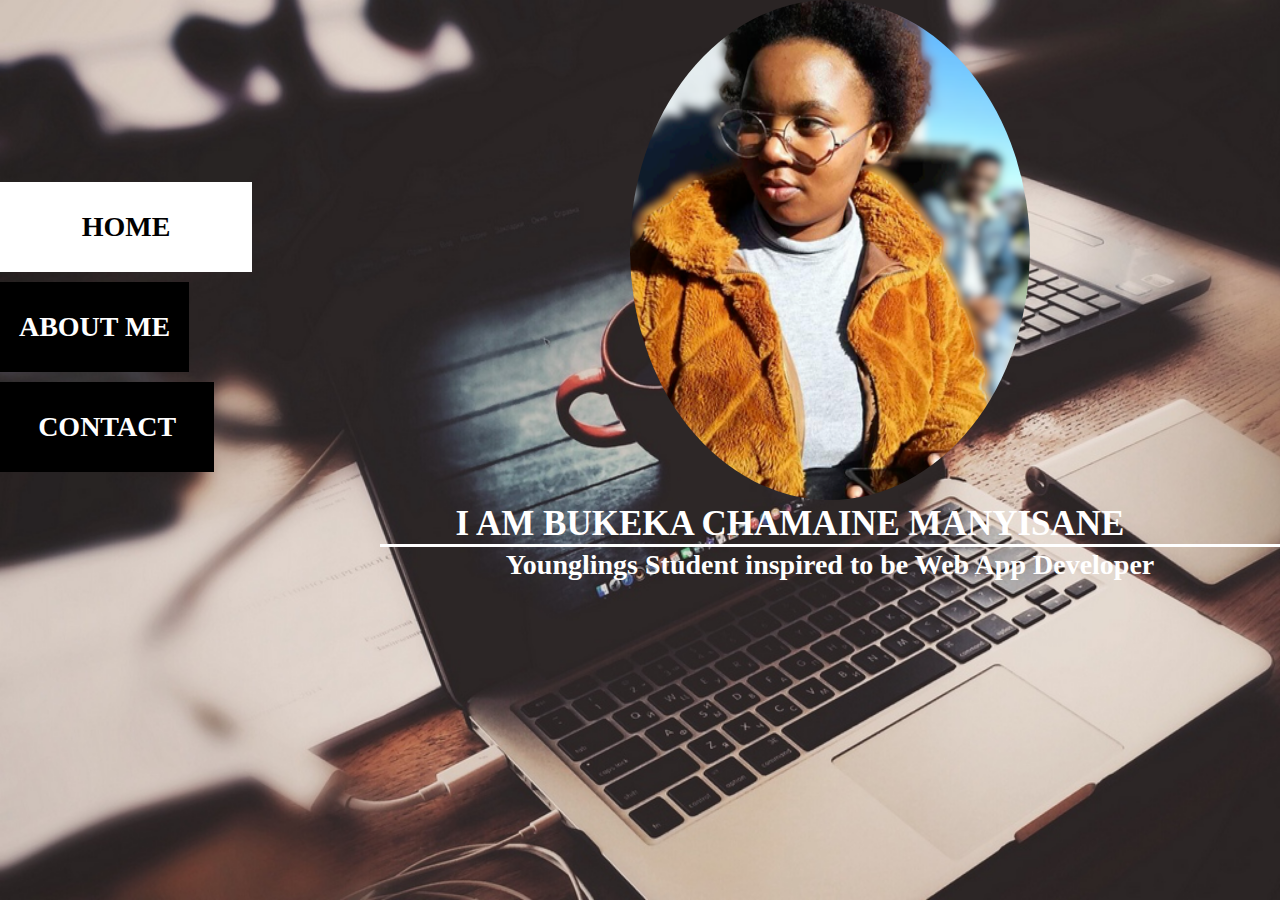
<file: index.html>
<!DOCTYPE html>
<html>
    <head>
        <meta charset="UTF-8">
        <meta name="viewport" content="width=device-width,initial-scale=1.0">
        <meta http-equiv="X-UA-Compatible" content="ie-edge">
        <title>Charmaine Portfolio</title>
        <link rel="stylesheet" href="style.css">
    </head>
    <body>
        <div class="background">
            <div class="body">
                <div class="nav">
                    <a class="a active" href="index.html">HOME</a>
                    <a class="b" href="about.html">ABOUT ME</a>
                    <a class="d" href="contact.html">CONTACT</a>
                </div>

                <div class="bio">
                    <div class="rounded">
                        <img src="font.png" width="400px" height="500px">
                    </div>

                    <div class="content">
                    <div class="home">
                        <h1>I am Bukeka Chamaine Manyisane</h1>
                        <h3>Younglings Student inspired to be Web App Developer</h3>
                    </div> 
                    </div>
                </div>
            </div>
        </div>

        <script type="text/javascript" src="jquery-3.2.1.min.js"></script>
        <script type="text/javascript">

        $(document).ready(function(){
            $('a').click(function(){
            //alert("i am click");
            var selected = $(this)
            $('a').removeClass('active');
            $(selected).addClass('active');
            });
        });
        </script>
    </body>
</html>
</file>
<file: style.css>
/*home*/
*{
    margin: 0px;
    padding: 0px;
}

.rounded{
    margin: auto;
}

.rounded img{
    border-radius: 100%;
}

.background{
    width: 100%;
    height: 100vh;
    background-image: url(macbook.jpg);
    background-repeat: no-repeat;
    background-size: cover;
    position: relative;
    overflow: auto;
}
.body{
    display: flex;
    flex-direction: row;
    align-items: center;

}

.bio{
    display: flex;
    flex-direction: column;
    justify-content: center;
    margin-left: 10%;
}

.nav{
    width: 350px; 
}

.nav a{
    text-decoration: none;
    font-size: 28px;
    font-family: verdana;
    font-weight: bold;
    height: 90px;
    margin: 5px 0;
    display: inline-block;
    background-color: black;
    color: white;
    line-height: 90px;
    text-align: center;
}

a.active, .nav a:hover{
    background-color: white;
    color: black;
    width: 100%;
}
.a{
    width: 95%;
}

.b{
    width: 75%;
}

.d{
    width: 85%;
}

.content{
   
    width: 900px;
    min-height: 150px;
    height: auto;
    right: 0;
    top: 10;
    margin: auto;

}

.home{
    right: 0;
    bottom: 0;
    color: white;
    font-family: verdana;
    text-align: center;
}

.home h1{
    font-size: 35px;
    padding-right: 80px;
    border-bottom: 3px solid white;
    text-transform: uppercase;
}

.home h3{
    font-size: 28px;
    padding: 2px 0;
    opacity: 10;
    color: white;
}

@media screen and (max-width: 600px){
    
}
</file>
